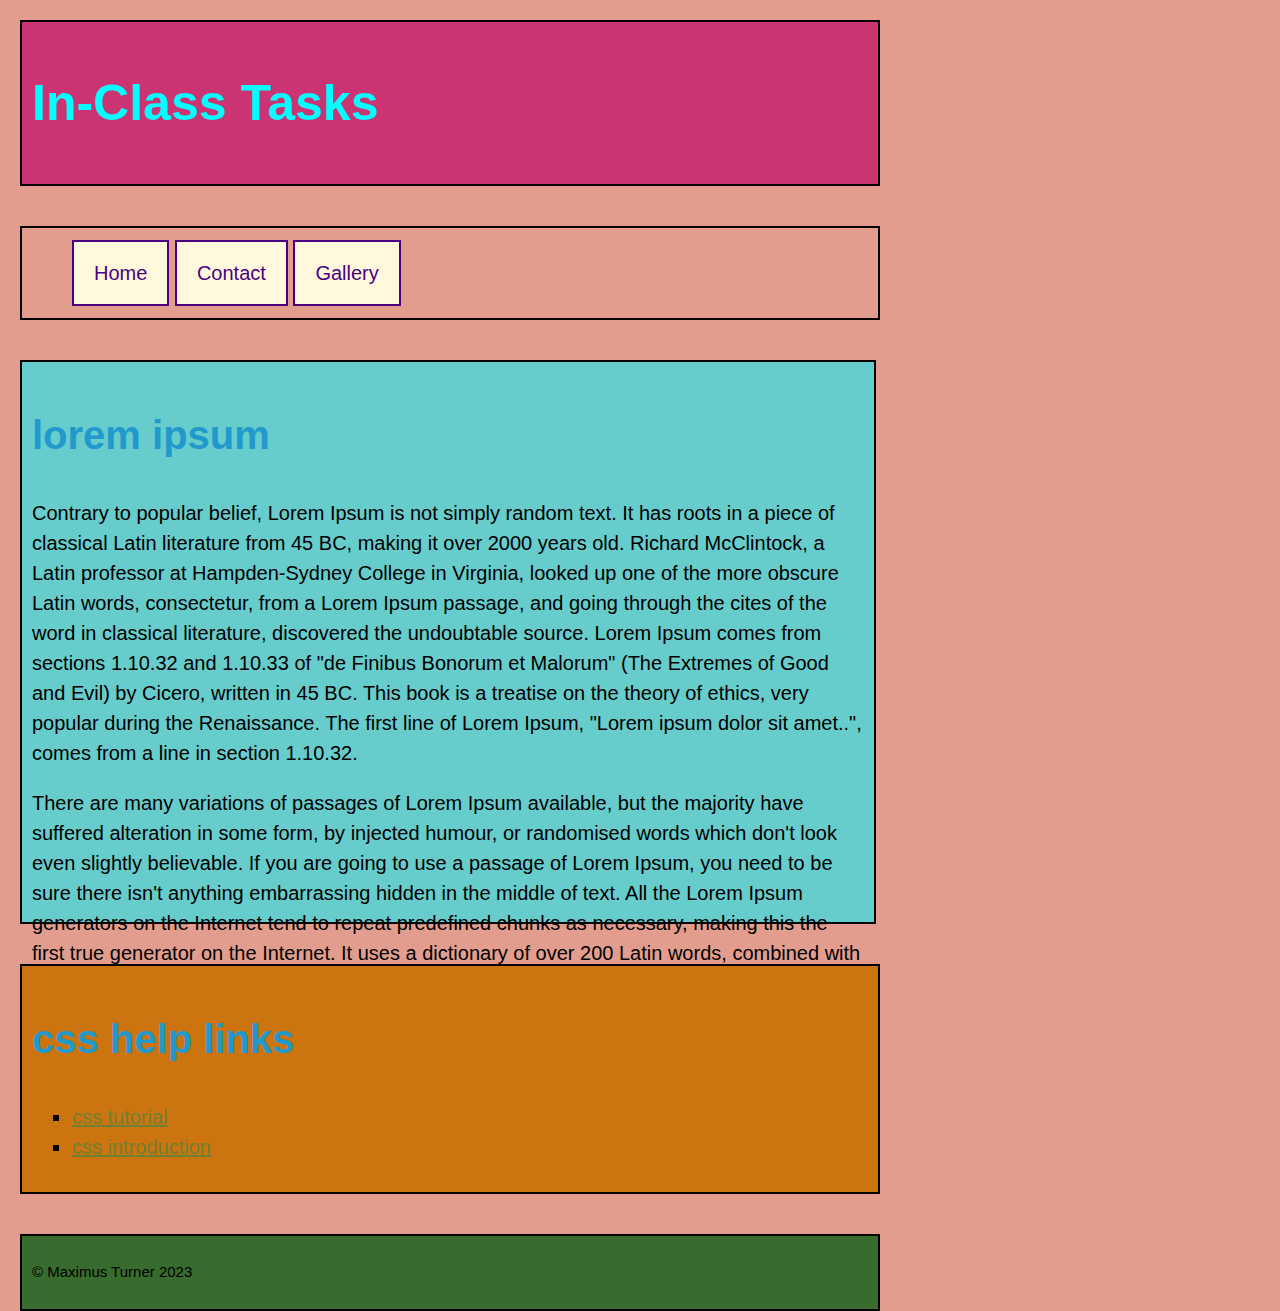
<file: index.html>
<!--Maximus Turner mturner2027@conestogac.on.ca-->
<!DOCTYPE html>
<html lang="en">
<head>
    <meta charset="UTF-8">
    <link rel="stylesheet" type="text/css" href="css\normalize.css">
    <link rel="stylesheet" type="text/css" href="css\styles.css">
    <meta name="viewport" content="width=device-width, initial-scale=1.0">
    <title>Document</title>

</head>
<body>
    <header class="structural">
        <h1 >In-Class Tasks</h1>
    </header class="structural">
    <nav class="structural">
        <ul>
            <li><a href="index.html">Home</a></li>
            <li><a href="contact.html">Contact</a></li>
            <li><a href="gallery.html">Gallery</a></li>
        </ul>
    </nav>
    <main class="structural">
        <h2>lorem ipsum</h2>
        <p class="para1">Contrary to popular belief, Lorem Ipsum is not simply random text. It has roots in a piece of classical Latin literature from 45 BC, making it over 2000 years old. Richard McClintock, a Latin professor at Hampden-Sydney College in Virginia, looked up one of the more obscure Latin words, consectetur, from a Lorem Ipsum passage, and going through the cites of the word in classical literature, discovered the undoubtable source. Lorem Ipsum comes from sections 1.10.32 and 1.10.33 of "de Finibus Bonorum et Malorum" (The Extremes of Good and Evil) by Cicero, written in 45 BC. This book is a treatise on the theory of ethics, very popular during the Renaissance. The first line of Lorem Ipsum, "Lorem ipsum dolor sit amet..", comes from a line in section 1.10.32.</p>
        <p class="para2">There are many variations of passages of Lorem Ipsum available, but the majority have suffered alteration in some form, by injected humour, or randomised words which don't look even slightly believable. If you are going to use a passage of Lorem Ipsum, you need to be sure there isn't anything embarrassing hidden in the middle of text. All the Lorem Ipsum generators on the Internet tend to repeat predefined chunks as necessary, making this the first true generator on the Internet. It uses a dictionary of over 200 Latin words, combined with a handful of model sentence structures, to generate Lorem Ipsum which looks reasonable. The generated Lorem Ipsum is therefore always free from repetition, injected humour, or non-characteristic words etc.</p>
    </main>
    <aside class="structural">
        <h2>css help links</h2>
        <ul>
            <li><a href="https://www.w3schools.com/w3css/defaulT.asp">css tutorial</a></li>
            <li><a href="https://www.w3schools.com/css/css_intro.asp">css introduction</a></li>
        </ul>
    </aside>
    <footer class="structural">
        <p>&copy; Maximus Turner 2023</p>
    </footer>
    
</body>
</html>
</file>
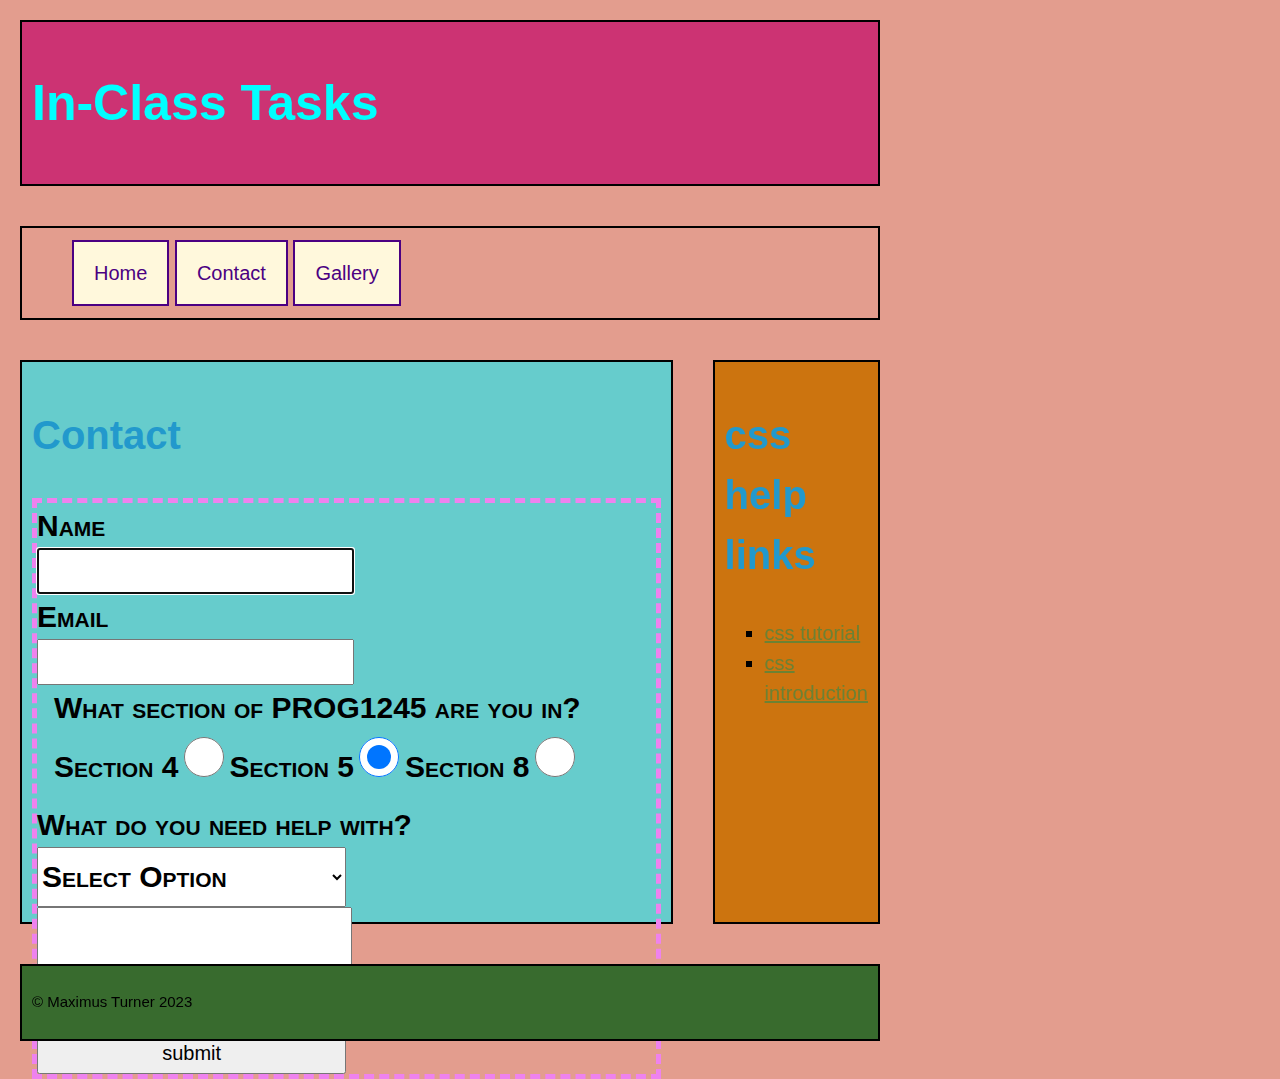
<file: contact.html>
<!--Maximus Turner mturner2027@conestogac.on.ca-->
<!DOCTYPE html>
<html lang="en">
<head>
    <meta charset="UTF-8">
    <link rel="stylesheet" type="text/css" href="css\normalize.css">
    <link rel="stylesheet" type="text/css" href="css\styles.css">
    <meta name="viewport" content="width=device-width, initial-scale=1.0">
    <title>Document</title>

</head>
<body>
    <header class="structural">
        <h1 >In-Class Tasks</h1>
    </header class="structural">
    <nav class="structural">
        <ul>
            <li><a href="index.html">Home</a></li>
            <li><a href="contact.html">Contact</a></li>
            <li><a href="gallery.html">Gallery</a></li>
        </ul>
    </nav>
    <section>
        <main class="structural">
            <h2>Contact</h2>
            <form>
                <div>
                    <label for="name">Name</label>
                    <input type="text" id="name" name="name" required autofocus>
                </div>
                <div>
                    <label for="email">Email</label>
                    <input type="email" id="email" name="email" required>
                </div>
                <div>
                    <fieldset>
                        <legend>What section of PROG1245 are you in?</legend>
                        <label for="4">Section 4</label>
                        <input type="radio" id="4" name="sec" value="4" required>
                        <label for="5">Section 5</label>
                        <input type="radio" id="5" name="sec" value="5" checked>
                        <label for="8">Section 8</label>
                        <input type="radio" id="8" name="sec" value="8">
                    </fieldset>
                </div>
                <div>
                    <label for="help">What do you need help with?</label>
                    <select id="help" name="help" required>
                        <option value="0" selected>Select Option</option>
                        <option value="html">HTML</option>
                        <option value="css">CSS</option>
                        <option value="both">Both (HTML&CSS)</option>
                    </select>
                </div>
                <div>
                    <label for="comment">
                    <textarea id="comment" name="comment" required></textarea>
                    </label>
                </div>
                <div>
                    <label for="human">I am human</label>
                    <input type="checkbox" value="true" id="human" name="human" required>
                </div>
                <div>
                    <input type="submit" id="submit" value="submit">
                </div>
            </form>
            </main>
            <aside class="structural">
                <h2>css help links</h2>
                <ul>
                    <li><a href="https://www.w3schools.com/w3css/defaulT.asp">css tutorial</a></li>
                    <li><a href="https://www.w3schools.com/css/css_intro.asp">css introduction</a></li>
                </ul>
            </aside>
    </section>
    
    
    <footer class="structural">
        <p>&copy; Maximus Turner 2023</p>
    </footer>
    
</body>
</html>
</file>
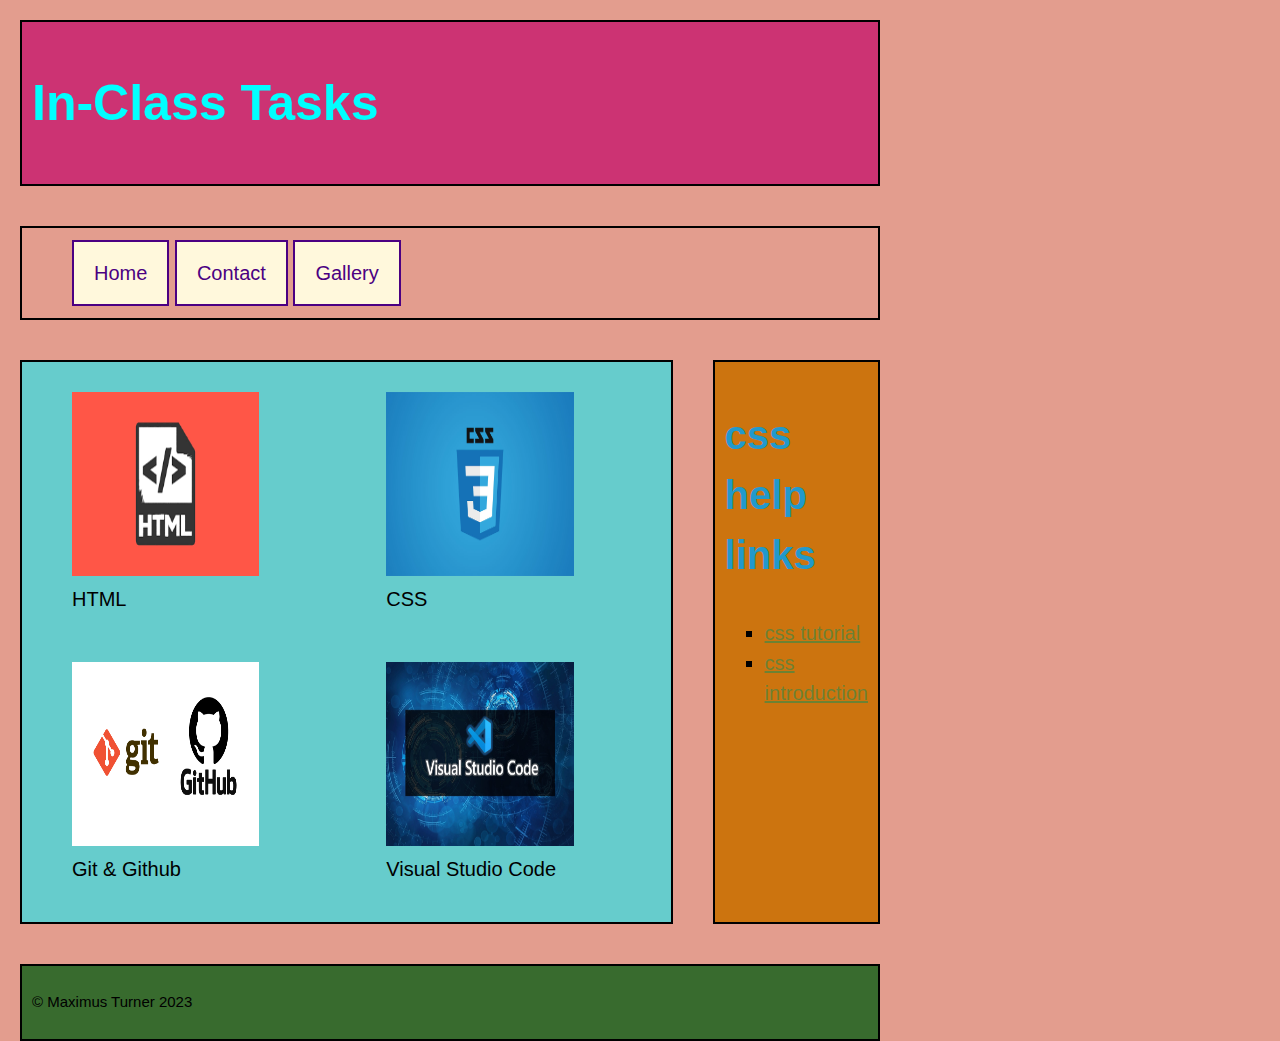
<file: gallery.html>
<!--Maximus Turner mturner2027@conestogac.on.ca-->
<!DOCTYPE html>
<html lang="en">
<head>
    <meta charset="UTF-8">
    <link rel="stylesheet" type="text/css" href="css\normalize.css">
    <link rel="stylesheet" type="text/css" href="css\styles.css">
    <meta name="viewport" content="width=device-width, initial-scale=1.0">
    <title>Document</title>

</head>
<body>
    <header class="structural">
        <h1 >In-Class Tasks</h1>
    </header class="structural">
    <nav class="structural">
        <ul>
            <li><a href="index.html">Home</a></li>
            <li><a href="contact.html">Contact</a></li>
            <li><a href="gallery.html">Gallery</a></li>
        </ul>
    </nav>
    <section>
        <main class="structural" id="gallery">
            <figure>
                <img src="images/html.png" alt="HTML">
                <figcaption>HTML</figcaption>
            </figure>
            <figure>
                <img src="images/css.jpg" alt="CSS">
                <figcaption>CSS</figcaption>
            </figure>
            <figure>
                <img src="images/git-github.png" alt="Git & Github">
                <figcaption>Git & Github</figcaption>
            </figure>
            <figure>
                <img src="images/vscode_background.jpg" alt="Vscode">
                <figcaption>Visual Studio Code</figcaption>
            </figure>
            
        </main>
        <aside class="structural">
            <h2>css help links</h2>
            <ul>
                <li><a href="https://www.w3schools.com/w3css/defaulT.asp">css tutorial</a></li>
                <li><a href="https://www.w3schools.com/css/css_intro.asp">css introduction</a></li>
            </ul>
        </aside>
    </section>
    
    
    <footer class="structural">
        <p>&copy; Maximus Turner 2023</p>
    </footer>
    
</body>
</html>
</file>
